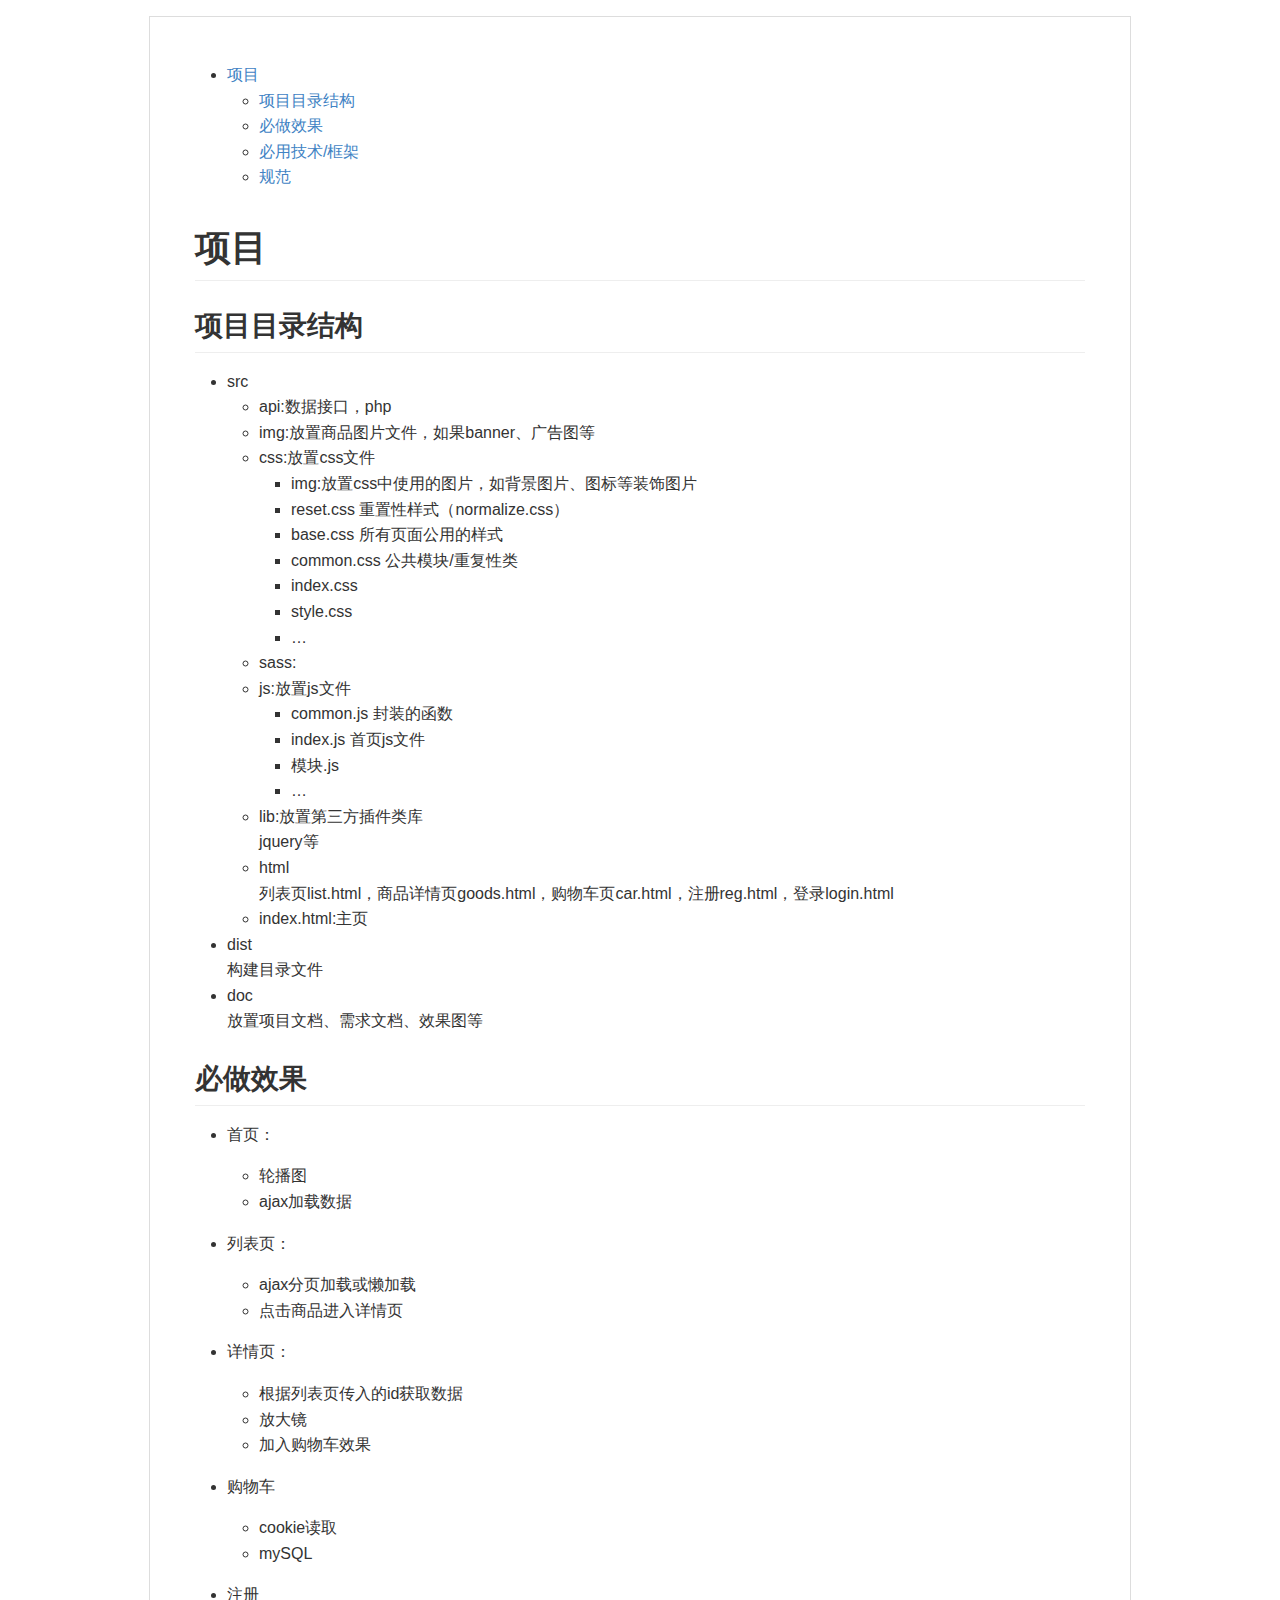
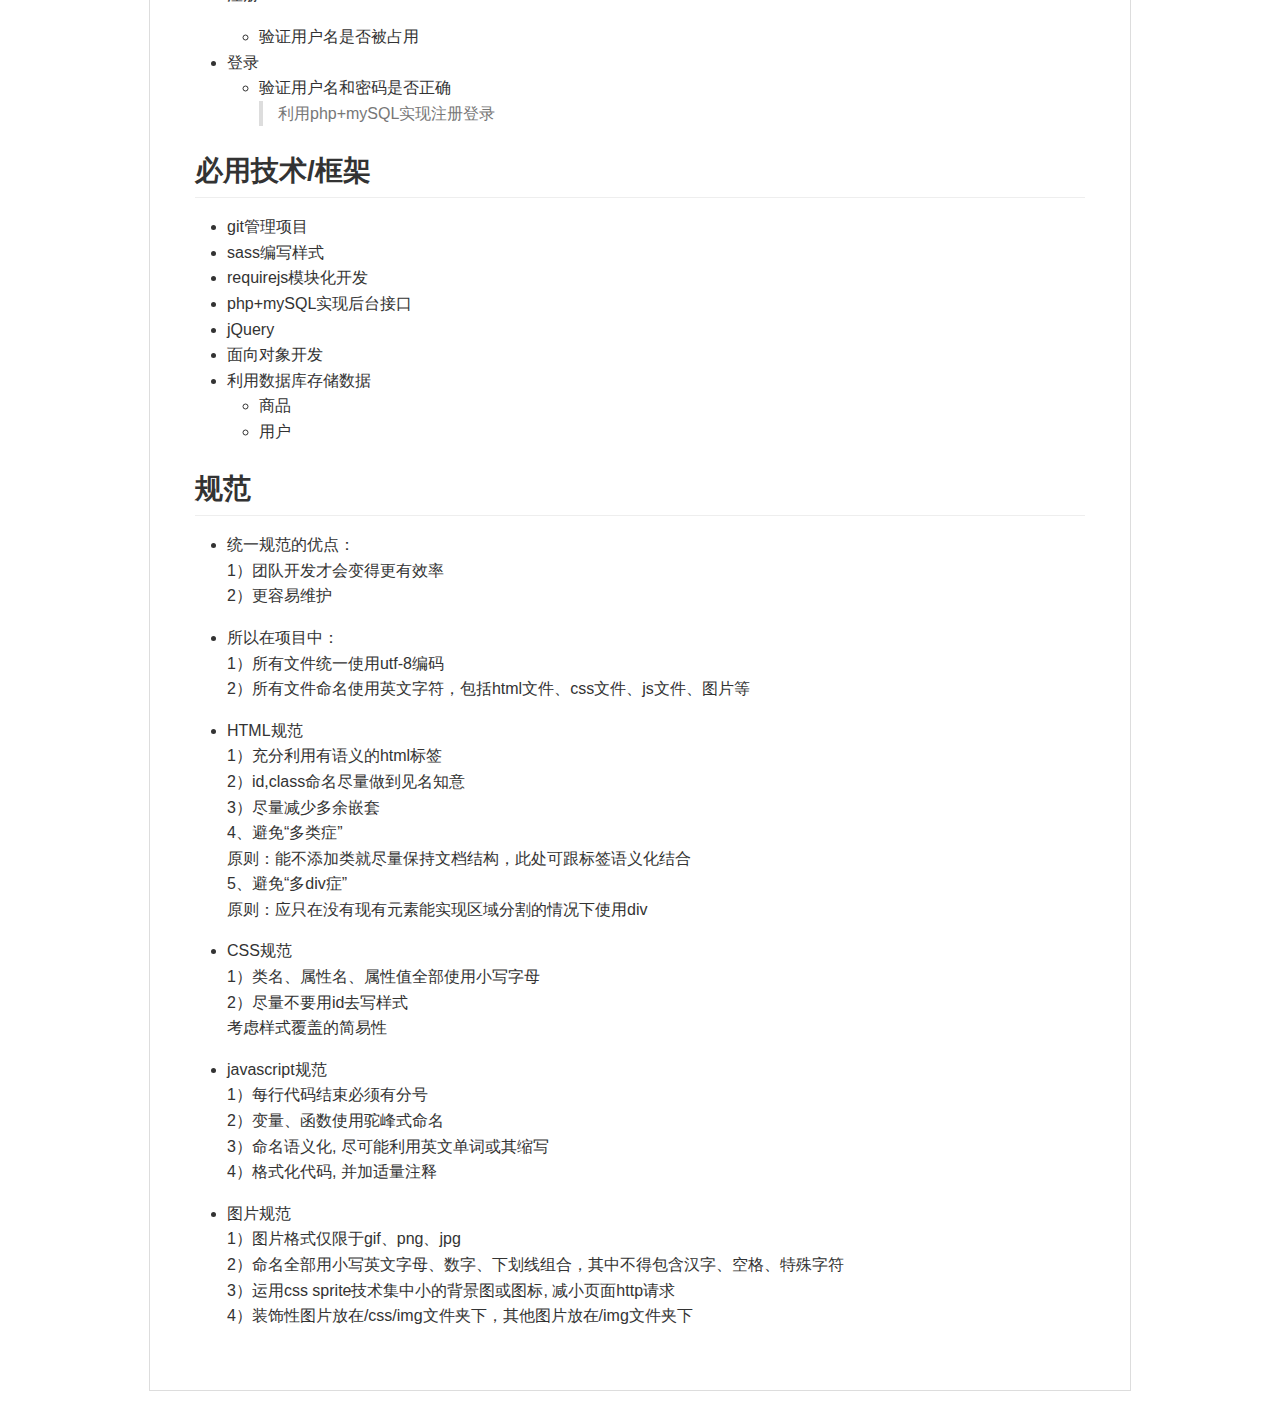
<file: doc/1.html>
<!DOCTYPE html><html><head><meta charset="utf-8"><style>body {
  max-width: 980px;
  border: 1px solid #ddd;
  outline: 1300px solid #fff;
  margin: 16px auto;
}

body .markdown-body
{
  padding: 45px;
}

@font-face {
  font-family: fontawesome-mini;
  src: url([data-uri]) format('woff');
}

@font-face {
  font-family: octicons-anchor;
  src: url([data-uri]) format('woff');
}

.markdown-body {
  font-family: sans-serif;
  -ms-text-size-adjust: 100%;
  -webkit-text-size-adjust: 100%;
  color: #333333;
  overflow: hidden;
  font-family: "Helvetica Neue", Helvetica, "Segoe UI", Arial, freesans, sans-serif;
  font-size: 16px;
  line-height: 1.6;
  word-wrap: break-word;
}

.markdown-body a {
  background: transparent;
}

.markdown-body a:active,
.markdown-body a:hover {
  outline: 0;
}

.markdown-body b,
.markdown-body strong {
  font-weight: bold;
}

.markdown-body mark {
  background: #ff0;
  color: #000;
  font-style: italic;
  font-weight: bold;
}

.markdown-body sub,
.markdown-body sup {
  font-size: 75%;
  line-height: 0;
  position: relative;
  vertical-align: baseline;
}
.markdown-body sup {
  top: -0.5em;
}
.markdown-body sub {
  bottom: -0.25em;
}

.markdown-body h1 {
  font-size: 2em;
  margin: 0.67em 0;
}

.markdown-body img {
  border: 0;
}

.markdown-body hr {
  -moz-box-sizing: content-box;
  box-sizing: content-box;
  height: 0;
}

.markdown-body pre {
  overflow: auto;
}

.markdown-body code,
.markdown-body kbd,
.markdown-body pre,
.markdown-body samp {
  font-family: monospace, monospace;
  font-size: 1em;
}

.markdown-body input {
  color: inherit;
  font: inherit;
  margin: 0;
}

.markdown-body html input[disabled] {
  cursor: default;
}

.markdown-body input {
  line-height: normal;
}

.markdown-body input[type="checkbox"] {
  box-sizing: border-box;
  padding: 0;
}

.markdown-body table {
  border-collapse: collapse;
  border-spacing: 0;
}

.markdown-body td,
.markdown-body th {
  padding: 0;
}

.markdown-body .codehilitetable {
  border: 0;
  border-spacing: 0;
}

.markdown-body .codehilitetable tr {
  border: 0;
}

.markdown-body .codehilitetable pre,
.markdown-body .codehilitetable div.codehilite {
  margin: 0;
}

.markdown-body .linenos,
.markdown-body .code,
.markdown-body .codehilitetable td {
  border: 0;
  padding: 0;
}

.markdown-body td:not(.linenos) .linenodiv {
  padding: 0 !important;
}

.markdown-body .code {
  width: 100%;
}

.markdown-body .linenos div pre,
.markdown-body .linenodiv pre,
.markdown-body .linenodiv {
  border: 0;
  -webkit-border-radius: 0;
  -moz-border-radius: 0;
  border-radius: 0;
  -webkit-border-top-left-radius: 3px;
  -webkit-border-bottom-left-radius: 3px;
  -moz-border-radius-topleft: 3px;
  -moz-border-radius-bottomleft: 3px;
  border-top-left-radius: 3px;
  border-bottom-left-radius: 3px;
}

.markdown-body .code div pre,
.markdown-body .code div {
  border: 0;
  -webkit-border-radius: 0;
  -moz-border-radius: 0;
  border-radius: 0;
  -webkit-border-top-right-radius: 3px;
  -webkit-border-bottom-right-radius: 3px;
  -moz-border-radius-topright: 3px;
  -moz-border-radius-bottomright: 3px;
  border-top-right-radius: 3px;
  border-bottom-right-radius: 3px;
}

.markdown-body * {
  -moz-box-sizing: border-box;
  box-sizing: border-box;
}

.markdown-body input {
  font: 13px Helvetica, arial, freesans, clean, sans-serif, "Segoe UI Emoji", "Segoe UI Symbol";
  line-height: 1.4;
}

.markdown-body a {
  color: #4183c4;
  text-decoration: none;
}

.markdown-body a:hover,
.markdown-body a:focus,
.markdown-body a:active {
  text-decoration: underline;
}

.markdown-body hr {
  height: 0;
  margin: 15px 0;
  overflow: hidden;
  background: transparent;
  border: 0;
  border-bottom: 1px solid #ddd;
}

.markdown-body hr:before,
.markdown-body hr:after {
  display: table;
  content: " ";
}

.markdown-body hr:after {
  clear: both;
}

.markdown-body h1,
.markdown-body h2,
.markdown-body h3,
.markdown-body h4,
.markdown-body h5,
.markdown-body h6 {
  margin-top: 15px;
  margin-bottom: 15px;
  line-height: 1.1;
}

.markdown-body h1 {
  font-size: 30px;
}

.markdown-body h2 {
  font-size: 21px;
}

.markdown-body h3 {
  font-size: 16px;
}

.markdown-body h4 {
  font-size: 14px;
}

.markdown-body h5 {
  font-size: 12px;
}

.markdown-body h6 {
  font-size: 11px;
}

.markdown-body blockquote {
  margin: 0;
}

.markdown-body ul,
.markdown-body ol {
  padding: 0;
  margin-top: 0;
  margin-bottom: 0;
}

.markdown-body ol ol,
.markdown-body ul ol {
  list-style-type: lower-roman;
}

.markdown-body ul ul ol,
.markdown-body ul ol ol,
.markdown-body ol ul ol,
.markdown-body ol ol ol {
  list-style-type: lower-alpha;
}

.markdown-body dd {
  margin-left: 0;
}

.markdown-body code,
.markdown-body pre,
.markdown-body samp {
  font-family: Consolas, "Liberation Mono", Menlo, Courier, monospace;
  font-size: 12px;
}

.markdown-body pre {
  margin-top: 0;
  margin-bottom: 0;
}

.markdown-body kbd {
  background-color: #e7e7e7;
  background-image: -moz-linear-gradient(#fefefe, #e7e7e7);
  background-image: -webkit-linear-gradient(#fefefe, #e7e7e7);
  background-image: linear-gradient(#fefefe, #e7e7e7);
  background-repeat: repeat-x;
  border-radius: 2px;
  border: 1px solid #cfcfcf;
  color: #000;
  padding: 3px 5px;
  line-height: 10px;
  font: 11px Consolas, "Liberation Mono", Menlo, Courier, monospace;
  display: inline-block;
}

.markdown-body>*:first-child {
  margin-top: 0 !important;
}

.markdown-body>*:last-child {
  margin-bottom: 0 !important;
}

.markdown-body .headeranchor-link {
  position: absolute;
  top: 0;
  bottom: 0;
  left: 0;
  display: block;
  padding-right: 6px;
  padding-left: 30px;
  margin-left: -30px;
}

.markdown-body .headeranchor-link:focus {
  outline: none;
}

.markdown-body h1,
.markdown-body h2,
.markdown-body h3,
.markdown-body h4,
.markdown-body h5,
.markdown-body h6 {
  position: relative;
  margin-top: 1em;
  margin-bottom: 16px;
  font-weight: bold;
  line-height: 1.4;
}

.markdown-body h1 .headeranchor,
.markdown-body h2 .headeranchor,
.markdown-body h3 .headeranchor,
.markdown-body h4 .headeranchor,
.markdown-body h5 .headeranchor,
.markdown-body h6 .headeranchor {
  display: none;
  color: #000;
  vertical-align: middle;
}

.markdown-body h1:hover .headeranchor-link,
.markdown-body h2:hover .headeranchor-link,
.markdown-body h3:hover .headeranchor-link,
.markdown-body h4:hover .headeranchor-link,
.markdown-body h5:hover .headeranchor-link,
.markdown-body h6:hover .headeranchor-link {
  height: 1em;
  padding-left: 8px;
  margin-left: -30px;
  line-height: 1;
  text-decoration: none;
}

.markdown-body h1:hover .headeranchor-link .headeranchor,
.markdown-body h2:hover .headeranchor-link .headeranchor,
.markdown-body h3:hover .headeranchor-link .headeranchor,
.markdown-body h4:hover .headeranchor-link .headeranchor,
.markdown-body h5:hover .headeranchor-link .headeranchor,
.markdown-body h6:hover .headeranchor-link .headeranchor {
  display: inline-block;
}

.markdown-body h1 {
  padding-bottom: 0.3em;
  font-size: 2.25em;
  line-height: 1.2;
  border-bottom: 1px solid #eee;
}

.markdown-body h2 {
  padding-bottom: 0.3em;
  font-size: 1.75em;
  line-height: 1.225;
  border-bottom: 1px solid #eee;
}

.markdown-body h3 {
  font-size: 1.5em;
  line-height: 1.43;
}

.markdown-body h4 {
  font-size: 1.25em;
}

.markdown-body h5 {
  font-size: 1em;
}

.markdown-body h6 {
  font-size: 1em;
  color: #777;
}

.markdown-body p,
.markdown-body blockquote,
.markdown-body ul,
.markdown-body ol,
.markdown-body dl,
.markdown-body table,
.markdown-body pre,
.markdown-body .admonition {
  margin-top: 0;
  margin-bottom: 16px;
}

.markdown-body hr {
  height: 4px;
  padding: 0;
  margin: 16px 0;
  background-color: #e7e7e7;
  border: 0 none;
}

.markdown-body ul,
.markdown-body ol {
  padding-left: 2em;
}

.markdown-body ul ul,
.markdown-body ul ol,
.markdown-body ol ol,
.markdown-body ol ul {
  margin-top: 0;
  margin-bottom: 0;
}

.markdown-body li>p {
  margin-top: 16px;
}

.markdown-body dl {
  padding: 0;
}

.markdown-body dl dt {
  padding: 0;
  margin-top: 16px;
  font-size: 1em;
  font-style: italic;
  font-weight: bold;
}

.markdown-body dl dd {
  padding: 0 16px;
  margin-bottom: 16px;
}

.markdown-body blockquote {
  padding: 0 15px;
  color: #777;
  border-left: 4px solid #ddd;
}

.markdown-body blockquote>:first-child {
  margin-top: 0;
}

.markdown-body blockquote>:last-child {
  margin-bottom: 0;
}

.markdown-body table {
  display: block;
  width: 100%;
  overflow: auto;
  word-break: normal;
  word-break: keep-all;
}

.markdown-body table th {
  font-weight: bold;
}

.markdown-body table th,
.markdown-body table td {
  padding: 6px 13px;
  border: 1px solid #ddd;
}

.markdown-body table tr {
  background-color: #fff;
  border-top: 1px solid #ccc;
}

.markdown-body table tr:nth-child(2n) {
  background-color: #f8f8f8;
}

.markdown-body img {
  max-width: 100%;
  -moz-box-sizing: border-box;
  box-sizing: border-box;
}

.markdown-body code,
.markdown-body samp {
  padding: 0;
  padding-top: 0.2em;
  padding-bottom: 0.2em;
  margin: 0;
  font-size: 85%;
  background-color: rgba(0,0,0,0.04);
  border-radius: 3px;
}

.markdown-body code:before,
.markdown-body code:after {
  letter-spacing: -0.2em;
  content: "\00a0";
}

.markdown-body pre>code {
  padding: 0;
  margin: 0;
  font-size: 100%;
  word-break: normal;
  white-space: pre;
  background: transparent;
  border: 0;
}

.markdown-body .codehilite {
  margin-bottom: 16px;
}

.markdown-body .codehilite pre,
.markdown-body pre {
  padding: 16px;
  overflow: auto;
  font-size: 85%;
  line-height: 1.45;
  background-color: #f7f7f7;
  border-radius: 3px;
}

.markdown-body .codehilite pre {
  margin-bottom: 0;
  word-break: normal;
}

.markdown-body pre {
  word-wrap: normal;
}

.markdown-body pre code {
  display: inline;
  max-width: initial;
  padding: 0;
  margin: 0;
  overflow: initial;
  line-height: inherit;
  word-wrap: normal;
  background-color: transparent;
  border: 0;
}

.markdown-body pre code:before,
.markdown-body pre code:after {
  content: normal;
}

/* Admonition */
.markdown-body .admonition {
  -webkit-border-radius: 3px;
  -moz-border-radius: 3px;
  position: relative;
  border-radius: 3px;
  border: 1px solid #e0e0e0;
  border-left: 6px solid #333;
  padding: 10px 10px 10px 30px;
}

.markdown-body .admonition table {
  color: #333;
}

.markdown-body .admonition p {
  padding: 0;
}

.markdown-body .admonition-title {
  font-weight: bold;
  margin: 0;
}

.markdown-body .admonition>.admonition-title {
  color: #333;
}

.markdown-body .attention>.admonition-title {
  color: #a6d796;
}

.markdown-body .caution>.admonition-title {
  color: #d7a796;
}

.markdown-body .hint>.admonition-title {
  color: #96c6d7;
}

.markdown-body .danger>.admonition-title {
  color: #c25f77;
}

.markdown-body .question>.admonition-title {
  color: #96a6d7;
}

.markdown-body .note>.admonition-title {
  color: #d7c896;
}

.markdown-body .admonition:before,
.markdown-body .attention:before,
.markdown-body .caution:before,
.markdown-body .hint:before,
.markdown-body .danger:before,
.markdown-body .question:before,
.markdown-body .note:before {
  font: normal normal 16px fontawesome-mini;
  -moz-osx-font-smoothing: grayscale;
  -webkit-user-select: none;
  -moz-user-select: none;
  -ms-user-select: none;
  user-select: none;
  line-height: 1.5;
  color: #333;
  position: absolute;
  left: 0;
  top: 0;
  padding-top: 10px;
  padding-left: 10px;
}

.markdown-body .admonition:before {
  content: "\f056\00a0";
  color: 333;
}

.markdown-body .attention:before {
  content: "\f058\00a0";
  color: #a6d796;
}

.markdown-body .caution:before {
  content: "\f06a\00a0";
  color: #d7a796;
}

.markdown-body .hint:before {
  content: "\f05a\00a0";
  color: #96c6d7;
}

.markdown-body .danger:before {
  content: "\f057\00a0";
  color: #c25f77;
}

.markdown-body .question:before {
  content: "\f059\00a0";
  color: #96a6d7;
}

.markdown-body .note:before {
  content: "\f040\00a0";
  color: #d7c896;
}

.markdown-body .admonition::after {
  content: normal;
}

.markdown-body .attention {
  border-left: 6px solid #a6d796;
}

.markdown-body .caution {
  border-left: 6px solid #d7a796;
}

.markdown-body .hint {
  border-left: 6px solid #96c6d7;
}

.markdown-body .danger {
  border-left: 6px solid #c25f77;
}

.markdown-body .question {
  border-left: 6px solid #96a6d7;
}

.markdown-body .note {
  border-left: 6px solid #d7c896;
}

.markdown-body .admonition>*:first-child {
  margin-top: 0 !important;
}

.markdown-body .admonition>*:last-child {
  margin-bottom: 0 !important;
}

/* progress bar*/
.markdown-body .progress {
  display: block;
  width: 300px;
  margin: 10px 0;
  height: 24px;
  -webkit-border-radius: 3px;
  -moz-border-radius: 3px;
  border-radius: 3px;
  background-color: #ededed;
  position: relative;
  box-shadow: inset -1px 1px 3px rgba(0, 0, 0, .1);
}

.markdown-body .progress-label {
  position: absolute;
  text-align: center;
  font-weight: bold;
  width: 100%; margin: 0;
  line-height: 24px;
  color: #333;
  text-shadow: 1px 1px 0 #fefefe, -1px -1px 0 #fefefe, -1px 1px 0 #fefefe, 1px -1px 0 #fefefe, 0 1px 0 #fefefe, 0 -1px 0 #fefefe, 1px 0 0 #fefefe, -1px 0 0 #fefefe, 1px 1px 2px #000;
  -webkit-font-smoothing: antialiased !important;
  white-space: nowrap;
  overflow: hidden;
}

.markdown-body .progress-bar {
  height: 24px;
  float: left;
  -webkit-border-radius: 3px;
  -moz-border-radius: 3px;
  border-radius: 3px;
  background-color: #96c6d7;
  box-shadow: inset 0 1px 0 rgba(255, 255, 255, .5), inset 0 -1px 0 rgba(0, 0, 0, .1);
  background-size: 30px 30px;
  background-image: -webkit-linear-gradient(
    135deg, rgba(255, 255, 255, .4) 27%,
    transparent 27%,
    transparent 52%, rgba(255, 255, 255, .4) 52%,
    rgba(255, 255, 255, .4) 77%,
    transparent 77%, transparent
  );
  background-image: -moz-linear-gradient(
    135deg,
    rgba(255, 255, 255, .4) 27%, transparent 27%,
    transparent 52%, rgba(255, 255, 255, .4) 52%,
    rgba(255, 255, 255, .4) 77%, transparent 77%,
    transparent
  );
  background-image: -ms-linear-gradient(
    135deg,
    rgba(255, 255, 255, .4) 27%, transparent 27%,
    transparent 52%, rgba(255, 255, 255, .4) 52%,
    rgba(255, 255, 255, .4) 77%, transparent 77%,
    transparent
  );
  background-image: -o-linear-gradient(
    135deg,
    rgba(255, 255, 255, .4) 27%, transparent 27%,
    transparent 52%, rgba(255, 255, 255, .4) 52%,
    rgba(255, 255, 255, .4) 77%, transparent 77%,
    transparent
  );
  background-image: linear-gradient(
    135deg,
    rgba(255, 255, 255, .4) 27%, transparent 27%,
    transparent 52%, rgba(255, 255, 255, .4) 52%,
    rgba(255, 255, 255, .4) 77%, transparent 77%,
    transparent
  );
}

.markdown-body .progress-100plus .progress-bar {
  background-color: #a6d796;
}

.markdown-body .progress-80plus .progress-bar {
  background-color: #c6d796;
}

.markdown-body .progress-60plus .progress-bar {
  background-color: #d7c896;
}

.markdown-body .progress-40plus .progress-bar {
  background-color: #d7a796;
}

.markdown-body .progress-20plus .progress-bar {
  background-color: #d796a6;
}

.markdown-body .progress-0plus .progress-bar {
  background-color: #c25f77;
}

.markdown-body .candystripe-animate .progress-bar{
  -webkit-animation: animate-stripes 3s linear infinite;
  -moz-animation: animate-stripes 3s linear infinite;
  animation: animate-stripes 3s linear infinite;
}

@-webkit-keyframes animate-stripes {
  0% {
    background-position: 0 0;
  }

  100% {
    background-position: 60px 0;
  }
}

@-moz-keyframes animate-stripes {
  0% {
    background-position: 0 0;
  }

  100% {
    background-position: 60px 0;
  }
}

@keyframes animate-stripes {
  0% {
    background-position: 0 0;
  }

  100% {
    background-position: 60px 0;
  }
}

.markdown-body .gloss .progress-bar {
  box-shadow:
    inset 0 4px 12px rgba(255, 255, 255, .7),
    inset 0 -12px 0 rgba(0, 0, 0, .05);
}

/* Multimarkdown Critic Blocks */
.markdown-body .critic_mark {
  background: #ff0;
}

.markdown-body .critic_delete {
  color: #c82829;
  text-decoration: line-through;
}

.markdown-body .critic_insert {
  color: #718c00 ;
  text-decoration: underline;
}

.markdown-body .critic_comment {
  color: #8e908c;
  font-style: italic;
}

.markdown-body .headeranchor {
  font: normal normal 16px octicons-anchor;
  line-height: 1;
  display: inline-block;
  text-decoration: none;
  -webkit-font-smoothing: antialiased;
  -moz-osx-font-smoothing: grayscale;
  -webkit-user-select: none;
  -moz-user-select: none;
  -ms-user-select: none;
  user-select: none;
}

.headeranchor:before {
  content: '\f05c';
}

.markdown-body .task-list-item {
  list-style-type: none;
}

.markdown-body .task-list-item+.task-list-item {
  margin-top: 3px;
}

.markdown-body .task-list-item input {
  margin: 0 4px 0.25em -20px;
  vertical-align: middle;
}

/* Media */
@media only screen and (min-width: 480px) {
  .markdown-body {
    font-size:14px;
  }
}

@media only screen and (min-width: 768px) {
  .markdown-body {
    font-size:16px;
  }
}

@media print {
  .markdown-body * {
    background: transparent !important;
    color: black !important;
    filter:none !important;
    -ms-filter: none !important;
  }

  .markdown-body {
    font-size:12pt;
    max-width:100%;
    outline:none;
    border: 0;
  }

  .markdown-body a,
  .markdown-body a:visited {
    text-decoration: underline;
  }

  .markdown-body .headeranchor-link {
    display: none;
  }

  .markdown-body a[href]:after {
    content: " (" attr(href) ")";
  }

  .markdown-body abbr[title]:after {
    content: " (" attr(title) ")";
  }

  .markdown-body .ir a:after,
  .markdown-body a[href^="javascript:"]:after,
  .markdown-body a[href^="#"]:after {
    content: "";
  }

  .markdown-body pre {
    white-space: pre;
    white-space: pre-wrap;
    word-wrap: break-word;
  }

  .markdown-body pre,
  .markdown-body blockquote {
    border: 1px solid #999;
    padding-right: 1em;
    page-break-inside: avoid;
  }

  .markdown-body .progress,
  .markdown-body .progress-bar {
    -moz-box-shadow: none;
    -webkit-box-shadow: none;
    box-shadow: none;
  }

  .markdown-body .progress {
    border: 1px solid #ddd;
  }

  .markdown-body .progress-bar {
    height: 22px;
    border-right: 1px solid #ddd;
  }

  .markdown-body tr,
  .markdown-body img {
    page-break-inside: avoid;
  }

  .markdown-body img {
    max-width: 100% !important;
  }

  .markdown-body p,
  .markdown-body h2,
  .markdown-body h3 {
    orphans: 3;
    widows: 3;
  }

  .markdown-body h2,
  .markdown-body h3 {
    page-break-after: avoid;
  }
}
</style><title>项目</title></head><body><article class="markdown-body"><div class="toc">
<ul>
<li><a href="#_1">项目</a><ul>
<li><a href="#_2">项目目录结构</a></li>
<li><a href="#_3">必做效果</a></li>
<li><a href="#_4">必用技术/框架</a></li>
<li><a href="#_5">规范</a></li>
</ul>
</li>
</ul>
</div>
<h1 id="_1"><a name="user-content-_1" href="#_1" class="headeranchor-link" aria-hidden="true"><span class="headeranchor"></span></a>项目</h1>
<h2 id="_2"><a name="user-content-_2" href="#_2" class="headeranchor-link" aria-hidden="true"><span class="headeranchor"></span></a>项目目录结构</h2>
<ul>
<li>src<ul>
<li>api:数据接口，php</li>
<li>img:放置商品图片文件，如果banner、广告图等</li>
<li>css:放置css文件<ul>
<li>img:放置css中使用的图片，如背景图片、图标等装饰图片</li>
<li>reset.css   重置性样式（normalize.css）</li>
<li>base.css    所有页面公用的样式</li>
<li>common.css  公共模块/重复性类</li>
<li>index.css</li>
<li>style.css</li>
<li>&hellip;</li>
</ul>
</li>
<li>sass:</li>
<li>js:放置js文件<ul>
<li>common.js   封装的函数</li>
<li>index.js    首页js文件</li>
<li>模块.js       </li>
<li>&hellip;</li>
</ul>
</li>
<li>lib:放置第三方插件类库<br />
    jquery等</li>
<li>html<br />
    列表页list.html，商品详情页goods.html，购物车页car.html，注册reg.html，登录login.html</li>
<li>index.html:主页</li>
</ul>
</li>
<li>dist <br />
构建目录文件</li>
<li>doc<br />
放置项目文档、需求文档、效果图等</li>
</ul>
<h2 id="_3"><a name="user-content-_3" href="#_3" class="headeranchor-link" aria-hidden="true"><span class="headeranchor"></span></a>必做效果</h2>
<ul>
<li>
<p>首页：</p>
<ul>
<li>轮播图</li>
<li>ajax加载数据</li>
</ul>
</li>
<li>
<p>列表页：</p>
<ul>
<li>ajax分页加载或懒加载</li>
<li>点击商品进入详情页</li>
</ul>
</li>
<li>
<p>详情页：</p>
<ul>
<li>根据列表页传入的id获取数据</li>
<li>放大镜</li>
<li>加入购物车效果</li>
</ul>
</li>
<li>
<p>购物车</p>
<ul>
<li>cookie读取</li>
<li>mySQL</li>
</ul>
</li>
<li>
<p>注册</p>
<ul>
<li>验证用户名是否被占用</li>
</ul>
</li>
<li>登录<ul>
<li>验证用户名和密码是否正确<blockquote>
<p>利用php+mySQL实现注册登录</p>
</blockquote>
</li>
</ul>
</li>
</ul>
<h2 id="_4"><a name="user-content-_4" href="#_4" class="headeranchor-link" aria-hidden="true"><span class="headeranchor"></span></a>必用技术/框架</h2>
<ul>
<li>git管理项目</li>
<li>sass编写样式</li>
<li>requirejs模块化开发</li>
<li>php+mySQL实现后台接口</li>
<li>jQuery</li>
<li>面向对象开发</li>
<li>利用数据库存储数据<ul>
<li>商品</li>
<li>用户</li>
</ul>
</li>
</ul>
<h2 id="_5"><a name="user-content-_5" href="#_5" class="headeranchor-link" aria-hidden="true"><span class="headeranchor"></span></a>规范</h2>
<ul>
<li>
<p>统一规范的优点：<br />
    1）团队开发才会变得更有效率<br />
    2）更容易维护</p>
</li>
<li>
<p>所以在项目中：<br />
    1）所有文件统一使用utf-8编码<br />
    2）所有文件命名使用英文字符，包括html文件、css文件、js文件、图片等</p>
</li>
<li>
<p>HTML规范<br />
    1）充分利用有语义的html标签<br />
    2）id,class命名尽量做到见名知意<br />
    3）尽量减少多余嵌套<br />
    4、避免“多类症”<br />
        原则：能不添加类就尽量保持文档结构，此处可跟标签语义化结合<br />
    5、避免“多div症”<br />
        原则：应只在没有现有元素能实现区域分割的情况下使用div</p>
</li>
<li>
<p>CSS规范<br />
    1）类名、属性名、属性值全部使用小写字母<br />
    2）尽量不要用id去写样式<br />
        考虑样式覆盖的简易性</p>
</li>
<li>
<p>javascript规范<br />
    1）每行代码结束必须有分号<br />
    2）变量、函数使用驼峰式命名<br />
    3）命名语义化, 尽可能利用英文单词或其缩写<br />
    4）格式化代码, 并加适量注释</p>
</li>
<li>
<p>图片规范<br />
    1）图片格式仅限于gif、png、jpg<br />
    2）命名全部用小写英文字母、数字、下划线组合，其中不得包含汉字、空格、特殊字符<br />
    3）运用css sprite技术集中小的背景图或图标, 减小页面http请求<br />
    4）装饰性图片放在/css/img文件夹下，其他图片放在/img文件夹下</p>
</li>
</ul></article></body></html>
</file>
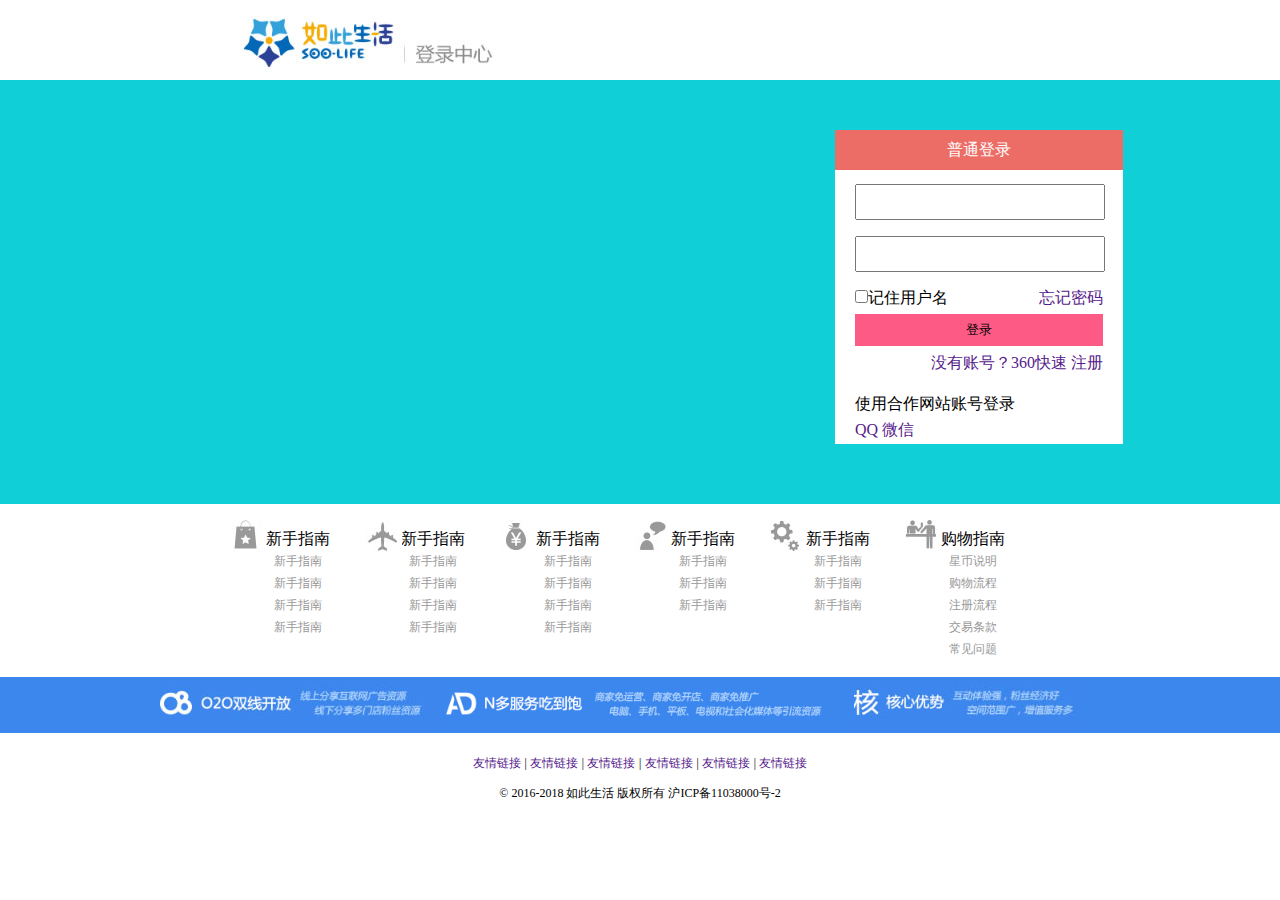
<file: src/html/login.html>
<!DOCTYPE html>
<html lang="en">
    <head>
        <meta charset="utf-8">

        <link rel="stylesheet" type="text/css" href="../css/common.css" />
        <link rel="stylesheet" type="text/css" href="../css/login.css" />
        <script type="text/javascript" src="../lib/jquery/jquery-3.2.1.js"></script>
        <script type="text/javascript" src="../js/login.js"></script>
    </head>
    <body>

        <div class="header">
            <img src="../img/login0.jpg" alt="" />
        </div>

        <div class="banner">

            <div class="container">
                <!-- <img src="../img/loginbig.jpg" alt="" /> -->
            </div>

            <div class="loginbox">
                <p class="loginbox_h">普通登录</p>
                <div class="content">

                    <p><input type="text" class="user" /></p>

                    <p><input type="password" class="psw" /></p>

                    <p>
                        <input type="checkbox" id="username" /><label for="username">记住用户名</label>
                        <a href="" class="foget">忘记密码</a>
                    </p>

                    <button class="btn_login">登录</button>


                    <p class="lianjie1">
                        <a href="">
                            没有账号？360快速
                            <span>注册</span>
                        </a>
                    </p>

                    <p class="lianjie2">使用合作网站账号登录</p>

                    <p>
                        <a href="">QQ</a>
                        <a href="">微信</a>
                    </p>

                </div>
                
                
            </div>
        </div>
        <div class="bottom">
            <div class="bottom_t">
                <dl>   
                    <dt><a href=""><i><img src="../img/icon1.jpg" alt="" /></i>新手指南</a></dt>
                    <dd><a href="">新手指南</a></dd>
                    <dd><a href="">新手指南</a></dd>
                    <dd><a href="">新手指南</a></dd>
                    <dd><a href="">新手指南</a></dd>
                </dl>
                <dl>
                    <dt><a href=""><i><img src="../img/icon2.11.jpg" alt="" /></i>新手指南</a></dt>
                    <dd><a href="">新手指南</a></dd>
                    <dd><a href="">新手指南</a></dd>
                    <dd><a href="">新手指南</a></dd>
                    <dd><a href="">新手指南</a></dd>

                </dl>
                <dl>
                    <dt><a href=""><i><img src="../img/icon2.1.jpg" alt="" /></i>新手指南</a></dt>
                    <dd><a href="">新手指南</a></dd>
                    <dd><a href="">新手指南</a></dd>
                    <dd><a href="">新手指南</a></dd>
                    <dd><a href="">新手指南</a></dd>

                </dl>
                <dl>
                    <dt><a href=""><i><img src="../img/icon2.jpg" alt="" /></i>新手指南</a></dt>
                    <dd><a href="">新手指南</a></dd>
                    <dd><a href="">新手指南</a></dd>
                    <dd><a href="">新手指南</a></dd>

                </dl>
                <dl>
                    <dt><a href=""><i><img src="../img/icon3.jpg" alt="" /></i>新手指南</a></dt>
                    <dd><a href="">新手指南</a></dd>
                    <dd><a href="">新手指南</a></dd>
                    <dd><a href="">新手指南</a></dd>

                </dl>
                <dl>
                    <dt><a href=""><i><img src="../img/icon4.jpg" alt="" /></i>购物指南</a></dt>
                    <dd><a href="">星币说明</a></dd>
                    <dd><a href="">购物流程</a></dd>
                    <dd><a href="">注册流程</a></dd>
                    <dd><a href="">交易条款</a></dd>
                    <dd><a href="">常见问题</a></dd>

                </dl>            
            </div>
            <div class="bottom_c">
                <ul class="container">
                    <li><a href=""><img src="../img/login1.jpg" alt="" /></a></li>
                    <li><a href=""><img src="../img/login2.fw.png" alt="" /></a></li>
                    <li><a href=""><img src="../img/login3.jpg" alt="" /></a></li>
                </ul>                
            </div>
            <div  class="bottom_b">
                <p>
                    <a href="">友情链接</a><em> | </em>
                    <a href="">友情链接</a><em> | </em>
                    <a href="">友情链接</a><em> | </em>
                    <a href="">友情链接</a><em> | </em>
                    <a href="">友情链接</a><em> | </em>
                    <a href="">友情链接</a>
                </p>

                <p>© 2016-2018 如此生活 版权所有 沪ICP备11038000号-2</p>
            </div>    
        </div>
    </body>
</html>
</file>
<file: src/css/common.css>
/* 
* @Author: Marte
* @Date:   2018-09-14 16:39:06
* @Last Modified by:   Marte
* @Last Modified time: 2018-09-15 15:15:16
*/
*{margin:0;padding:0;}
ul li{list-style:none;}
a{text-decoration:none;}
.container{width:1200px;margin:0 auto;}
.fl{float:left;}
.fr{float:right;}
</file>
<file: src/css/login.css>
/* 
* @Author: Marte
* @Date:   2018-09-16 12:19:31
* @Last Modified by:   Marte
* @Last Modified time: 2018-09-18 19:09:55
*/
*{
    margin:0;
    padding:0;
}
.header{
    width:960px;
    height:80px;
    background-color:blue;
margin:0 auto;
background-color:white;
}
.banner{
    width:1423px;
    height:424px;
    background-color:#10CFD7;
    margin:0 auto;
    position:relative;

}
.banner .container{
    margin:0 auto;
    width:960px;
    height:424px;

}
.banner .loginbox{
    width:288px;
    height:314px;
    background-color:white;
    position:absolute;
    right:300px;;
    top:50px;
}


.loginbox .loginbox_h{
    width:288px;
    height:40px;
    background-color:#EC6D65;
    font-size:16px;
    color:white;
    line-height:40px;
    height:40px;
    text-align:center;
}
.loginbox .user,.loginbox .psw{
 /*   margin-top:16px;*/
    /*margin-left:10px;*/
    margin-bottom:16px;
    width:246px;
    height:32px;
}

.content{
    box-sizing:border-box;
    padding:14px 20px;
}
.psw{
    margin-bottom:25px;
}

.foget{
    float:right;

}

.lianjie1{
text-align:right;
margin-bottom:20px;
margin-top:7px;
}

.lianjie2{
  margin-bottom:5px;
}



.content button{
    width:100%;
    height:32px;
    background-color:#FD5A85;
    border:1px solid #FD5A85;
    margin-top:5px;
}




.bottom{
    width:100%;
    height:100%;

}
.bottom_t{
        margin:0 auto;
    box-sizing:border-box;
    width:960px;
    height:173px;
    background-color:#ffffff;
    padding:15px 0px 0px 70px;
        background-color:white;

}

.bottom_t dl{
    width:115px;
    float:left;
    margin:10px 10px;
    text-align:center;
}
.bottom_t dt{
/*    line-height:32px;
    font-size:14px;
    height:32px;*/
    /*font-weight:bold;*/
    position:relative;

}
.bottom_t dt a{
        color:black;
}
.bottom_t dt i{
    position:absolute;
    left:-10px;
    top:-9px;
}
.bottom_t dd a{
    color:#999999;
    line-height:22px;
    font-size:12px;
    height:22px;
}



.bottom_c{

    width:100%;
    height:56px;
    background-color:#3b87ee;
}
.bottom_c .container{
    margin:0 auto;
    width:960px;
    height:70px;
}

.bottom_c li:nth-child(1){

    float:left;
}
.bottom_c li:nth-child(2){

    float:left;
}
.bottom_c li:nth-child(3){

    float:left;
}

.bottom_b{
    margin:0 auto;
    box-sizing:border-box;
    width:960px;
    height:88px;
    background-color:#ffffff;

    padding-top:10px;

}

.bottom_b ul{
    text-align:center;
/*    padding-top:20px;*/
}
.bottom_b li{
    float:left;

}

.bottom_b li a{
    margin:0 5px;
    font-size:12px;
    height:18px;
    line-height: 18px;

}

.bottom_b p{
    font-size:12px;
    line-height:20px;
    height:20px;
    margin-top:10px;
    text-align:center;
}
</file>
